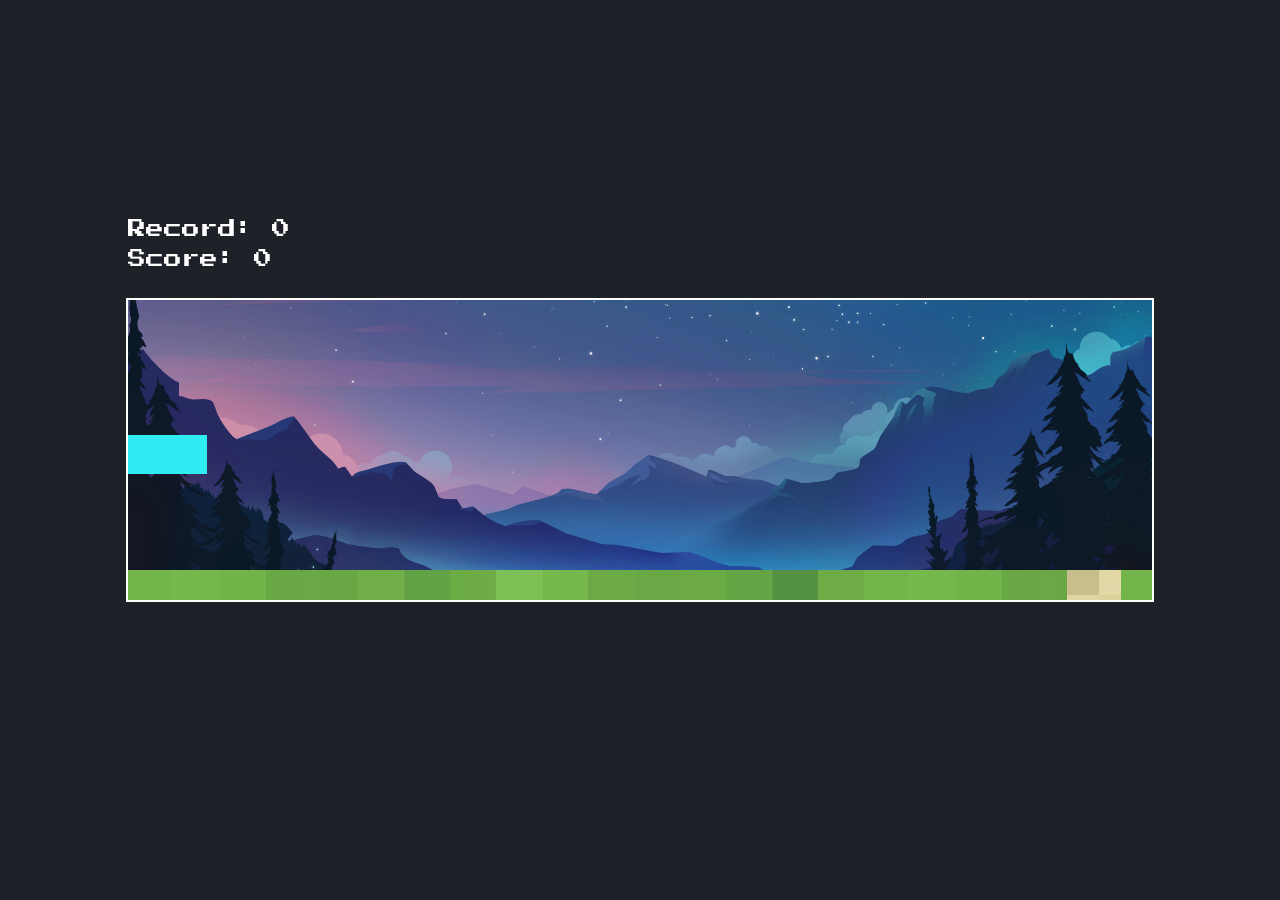
<file: index.html>
<!DOCTYPE html>
<html lang="en">
<head>
    <meta charset="UTF-8">
    <meta name="viewport" content="width=device-width, initial-scale=1.0">
    <title>Stop the Shape</title>
    <link rel="stylesheet" href="style.css">
    <link href="https://fonts.googleapis.com/css2?family=Press+Start+2P&display=swap" rel="stylesheet">
</head>
<body>
    <div id="game-container">
        <div id="score">Score: 0</div>
        <div id="best-record">Record: 0</div>
        <div class="zone red-zone left"></div>
        <div class="zone green-zone"></div>
        <div class="zone red-zone right"></div>
        <div class="shape"></div>
    </div>
    
    <script src="script.js"></script>
</body>
</html>
</file>
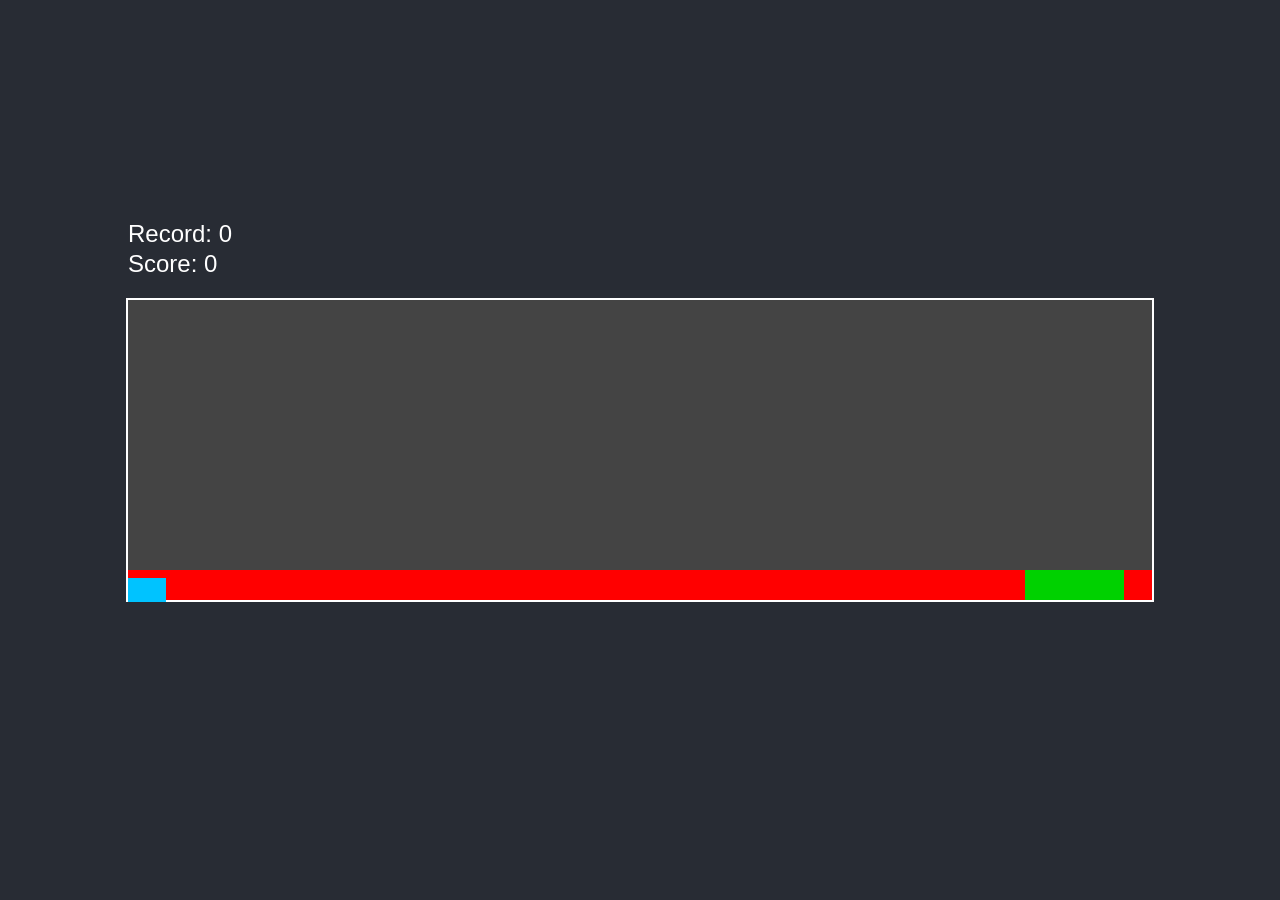
<file: simple-game/index.html>
<!DOCTYPE html>
<html lang="en">
<head>
    <meta charset="UTF-8">
    <meta name="viewport" content="width=device-width, initial-scale=1.0">
    <title>Stop the Shape</title>
    <link rel="stylesheet" href="style.css">
</head>
<body>
    <div id="game-container">
        <div id="score">Score: 0</div>
        <div id="best-record">Record: 0</div>
        <div class="zone red-zone left"></div>
        <div class="zone green-zone"></div>
        <div class="zone red-zone right"></div>
        <div class="shape"></div>
    </div>
    <script src="script.js"></script>
</body>
</html>
</file>
<file: style.css>
body {
    margin: 0;
    font-family: Arial, sans-serif;
    display: flex;
    justify-content: center;
    align-items: center;
    height: 100vh;
    background-color: #1e2127;
    overflow: hidden;
    position: relative;
}

#game-container {
    position: relative;
    width: 80%;
    height: 300px;
    border: 2px solid #fff;
    background: url('img/background.jpg') no-repeat center center;
    background-size: cover;
    background-position: center 50%;
    
}

.zone {
    position: absolute;
    bottom: 0;
    height: 30px;
}

.green-zone {
    background-image: url('img/redfloor.jpg');
    
}

.red-zone {
    background-image: url('img/grass.jpg');
}

.left {
    left: 0;
}

.right {
    right: 0;
}

.shape {
    position: absolute;
    background-image: url('img/bluecube.png');
}

#score, #best-record {
    position: absolute;
    top: -50px;
    color: white;
    font-size: 18px;
    font-family: 'Press Start 2P', cursive; 

}

#best-record {
    top: -80px;
}
</file>
<file: simple-game/style.css>
body {
    margin: 0;
    font-family: Arial, sans-serif;
    display: flex;
    justify-content: center;
    align-items: center;
    height: 100vh;
    background-color: #282c34;
    overflow: hidden;
}

#game-container {
    position: relative;
    width: 80%;
    height: 300px;
    border: 2px solid #fff;
    background-color: #444;
}

.zone {
    position: absolute;
    bottom: 0;
    height: 30px;
}

.green-zone {
    background-color: rgb(0, 209, 0);
}

.red-zone {
    background-color: red;
}

.left {
    left: 0;
}

.right {
    right: 0;
}

.shape {
    position: absolute;
    background-color: rgb(0, 195, 255);
}

#score, #best-record {
    position: absolute;
    top: -50px;
    color: white;
    font-size: 24px;
}

#best-record {
    top: -80px;
}
</file>
